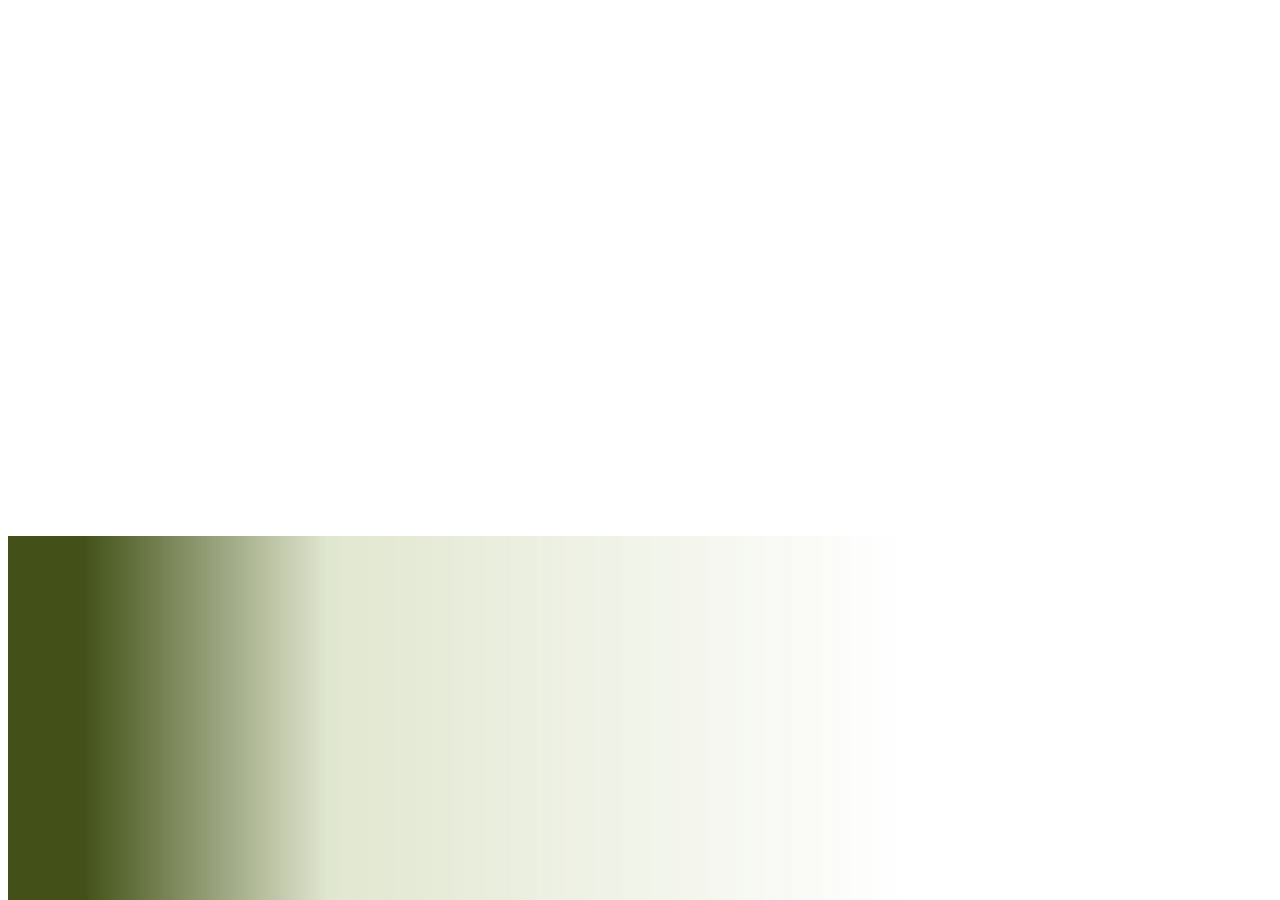
<file: color.html>
<!DOCTYPE html>
<html lang="ko">
<head>
    <meta charset="UTF-8">
    <meta name="viewport" content="width=device-width, initial-scale=1.0">
    <title>Endless Spectrum</title>
   
<style>
.color {
    background: linear-gradient(to right, #2e3e00 6%, #63820b37 25%, #ffffff 70%);
    height: 40.4vh;
    width: 100vw;
    position: fixed;
    bottom: 0;
    z-index: 999;
    opacity: 90%;
    mix-blend-mode: multiply;
}

</style>


</head>
<body>

<div class="color"></div>

</body>

</html>
</file>
